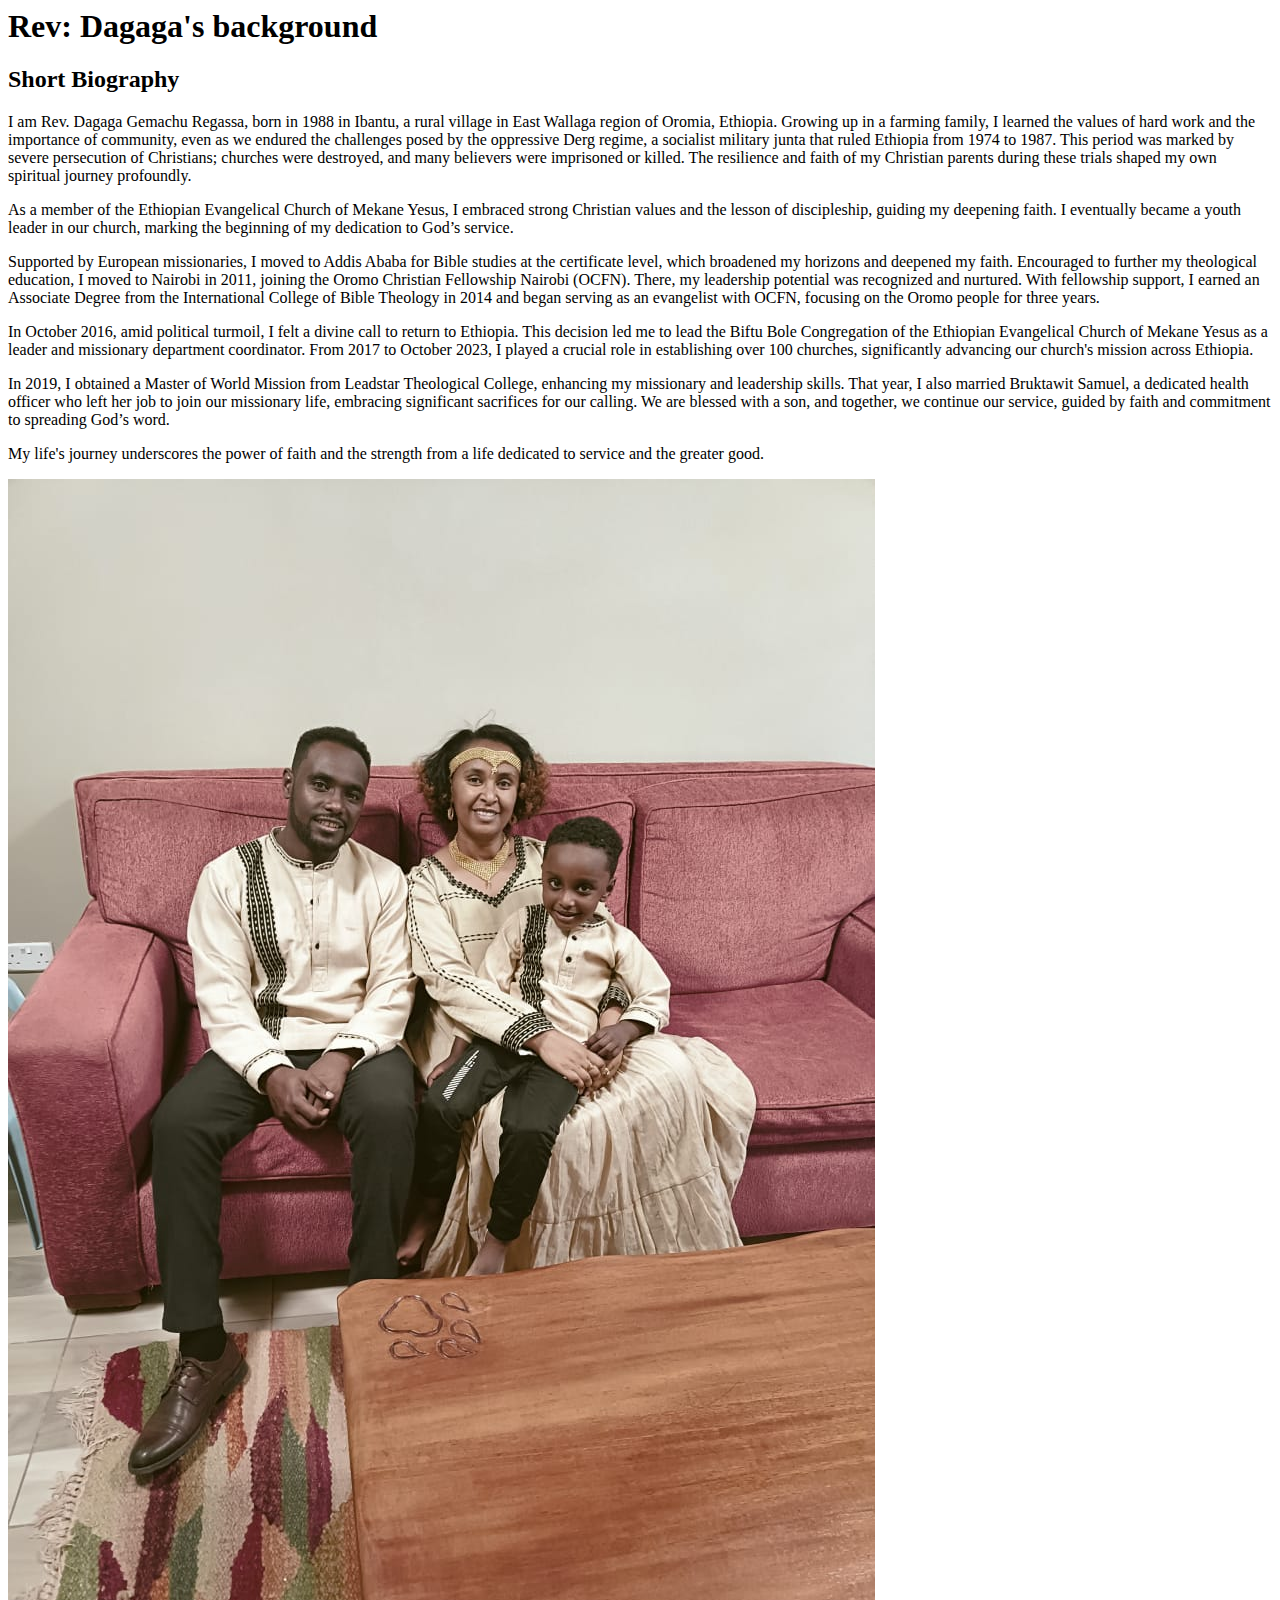
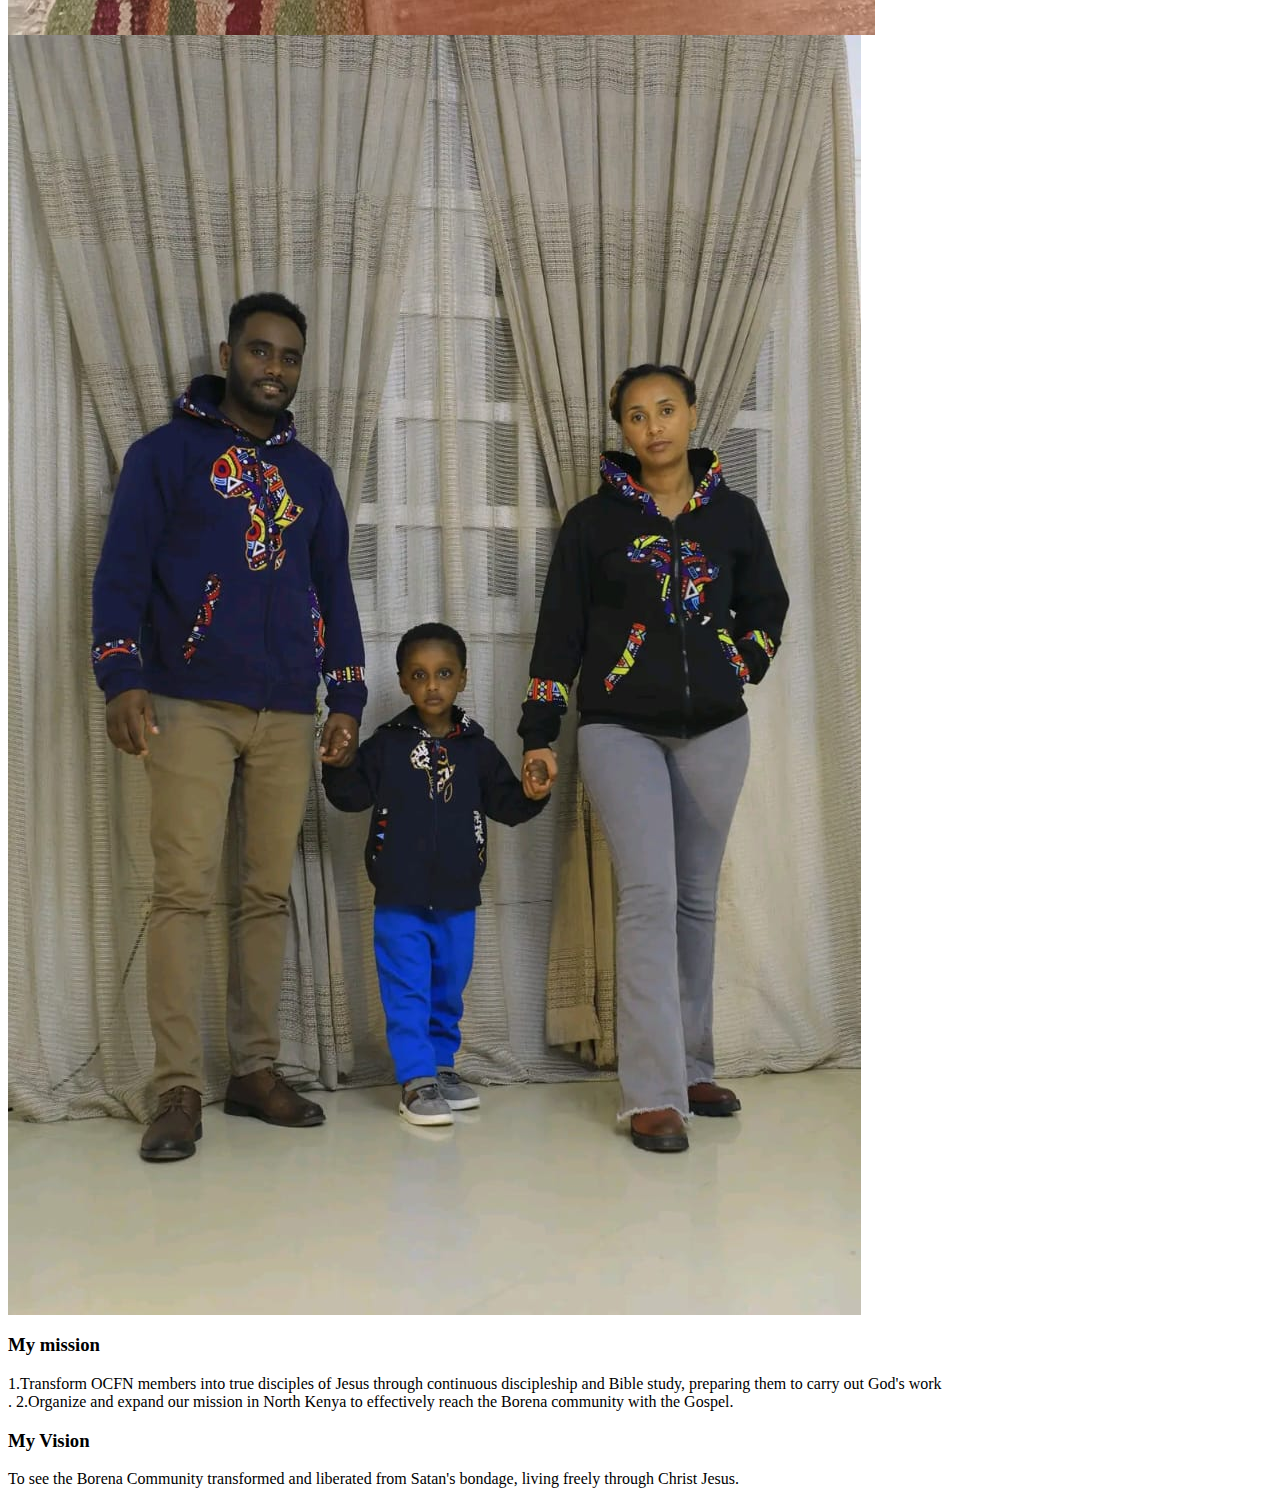
<file: dagaga.html>
<html lang="en">
<head>
    <meta charset="UTF-8">
    <meta name="viewport" content="width=device-width, initial-scale=1.0">
    <title>Rev:Dagaga's background</title>
</head>
<body>
    <h1>Rev: Dagaga's background</h1>
    <h2>Short Biography</h2>

<p>I am Rev. Dagaga Gemachu Regassa, born in 1988 in Ibantu, a rural village in East Wallaga region of Oromia, Ethiopia. Growing up in a farming family, I learned the values of hard work and the importance of community, even as we endured the challenges posed by the oppressive Derg regime, a socialist military junta that ruled Ethiopia from 1974 to 1987. This period was marked by severe persecution of Christians; churches were destroyed, and many believers were imprisoned or killed. The resilience and faith of my Christian parents during these trials shaped my own spiritual journey profoundly.</p>
As a member of the Ethiopian Evangelical Church of Mekane Yesus, I embraced strong Christian values and the lesson of discipleship, guiding my deepening faith. I eventually became a youth leader in our church, marking the beginning of my dedication to God’s service.<p>
Supported by European missionaries, I moved to Addis Ababa for Bible studies at the certificate level, which broadened my horizons and deepened my faith. Encouraged to further my theological education, I moved to Nairobi in 2011, joining the Oromo Christian Fellowship Nairobi (OCFN). There, my leadership potential was recognized and nurtured. With fellowship support, I earned an Associate Degree from the International College of Bible Theology in 2014 and began serving as an evangelist with OCFN, focusing on the Oromo people for three years.</p><p>
In October 2016, amid political turmoil, I felt a divine call to return to Ethiopia. This decision led me to lead the Biftu Bole Congregation of the Ethiopian Evangelical Church of Mekane Yesus as a leader and missionary department coordinator. From 2017 to October 2023, I played a crucial role in establishing over 100 churches, significantly advancing our church's mission across Ethiopia.</p><p>
In 2019, I obtained a Master of World Mission from Leadstar Theological College, enhancing my missionary and leadership skills. That year, I also married Bruktawit Samuel, a dedicated health officer who left her job to join our missionary life, embracing significant sacrifices for our calling. We are blessed with a son, and together, we continue our service, guided by faith and commitment to spreading God’s word.</p><p>
My life's journey underscores the power of faith and the strength from a life dedicated to service and the greater good.</p>
<img src="Picture1.png" alt="">
<img src="Picture2.png" alt="">
<H3>My mission</h3>
    <p>
    1.Transform OCFN members into true disciples of Jesus through continuous discipleship and Bible study, preparing them to carry out God's work<br>.
    2.Organize and expand our mission in North Kenya to effectively reach the Borena community with the Gospel.</p>
    
    <h3>My Vision</h3> 
    <p>To see the Borena Community transformed and liberated from Satan's bondage, living freely through Christ Jesus.</p>

</body>
</html>
</file>
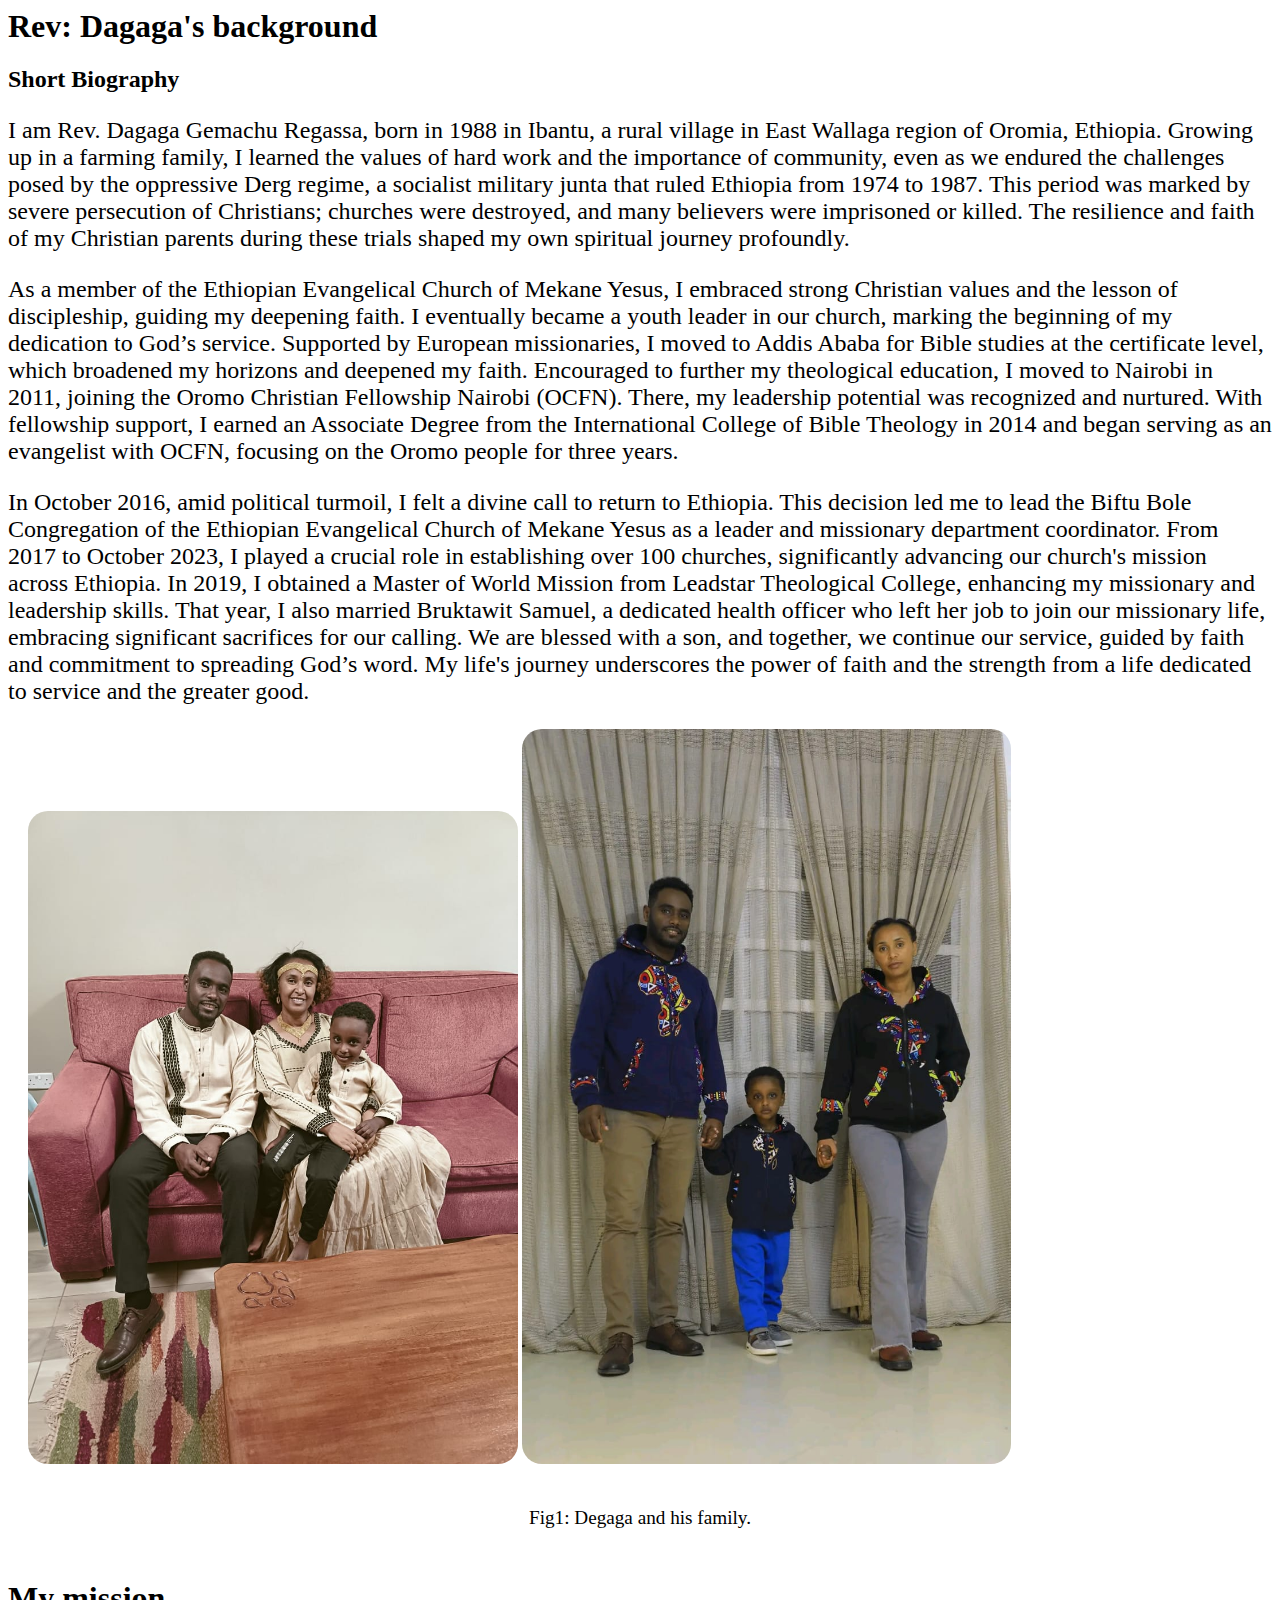
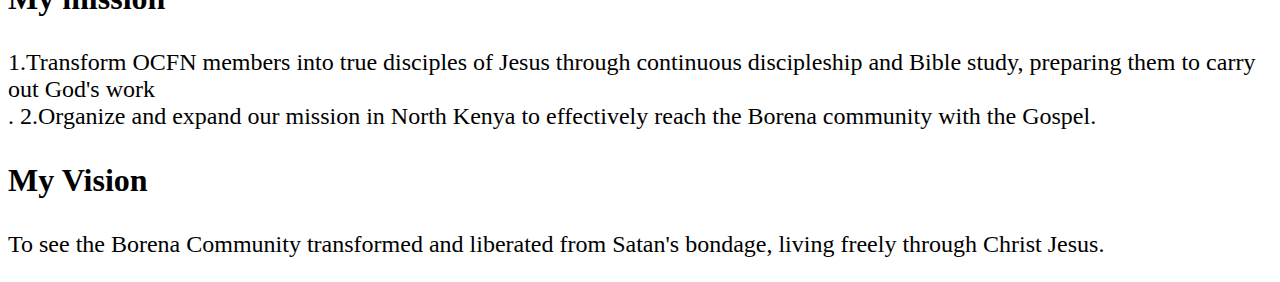
<file: degaga.html>
<html lang="en">
<head>
    <meta charset="UTF-8">
    <meta name="viewport" content="width=device-width, initial-scale=1.0">
    <title>Rev:Dagaga's background</title>
</head>
<style>
    img{
        width: 50%;
    }
    @media only screen and (max-width:600px){
       img{width: 100%;}
    }
</style>
<body>
    <div class="first">
    <h1>Rev: Dagaga's background</h1>
    <h2>Short Biography</h2>

<p style="font-size: 1.5rem;"> I am Rev. Dagaga Gemachu Regassa, born in 1988 in Ibantu, a rural village in East Wallaga region of Oromia, Ethiopia. Growing up in a farming family, I learned the values of hard work and the importance of community, even as we endured the challenges posed by the oppressive Derg regime, a socialist military junta that ruled Ethiopia from 1974 to 1987. This period was marked by severe persecution of Christians; churches were destroyed, and many believers were imprisoned or killed. The resilience and faith of my Christian parents during these trials shaped my own spiritual journey profoundly.</p>
<p style="font-size: 1.5rem;">As a member of the Ethiopian Evangelical Church of Mekane Yesus, I embraced strong Christian values and the lesson of discipleship, guiding my deepening faith. I eventually became a youth leader in our church, marking the beginning of my dedication to God’s service.
Supported by European missionaries, I moved to Addis Ababa for Bible studies at the certificate level, which broadened my horizons and deepened my faith. Encouraged to further my theological education, I moved to Nairobi in 2011, joining the Oromo Christian Fellowship Nairobi (OCFN). There, my leadership potential was recognized and nurtured. With fellowship support, I earned an Associate Degree from the International College of Bible Theology in 2014 and began serving as an evangelist with OCFN, focusing on the Oromo people for three years.</p><p>
<p style="font-size: 1.5rem;" >In October 2016, amid political turmoil, I felt a divine call to return to Ethiopia. This decision led me to lead the Biftu Bole Congregation of the Ethiopian Evangelical Church of Mekane Yesus as a leader and missionary department coordinator. From 2017 to October 2023, I played a crucial role in establishing over 100 churches, significantly advancing our church's mission across Ethiopia.
In 2019, I obtained a Master of World Mission from Leadstar Theological College, enhancing my missionary and leadership skills. That year, I also married Bruktawit Samuel, a dedicated health officer who left her job to join our missionary life, embracing significant sacrifices for our calling. We are blessed with a son, and together, we continue our service, guided by faith and commitment to spreading God’s word.
My life's journey underscores the power of faith and the strength from a life dedicated to service and the greater good.<p> </div>
<div class="pictures" style="display: flex; flex-direction:column;  justify-content: center; align-items: center; gap: 20px; margin: 20px;">
<div style=" flex-direction: row;">
<img src="Picture1.png"  style="max-width: 40%; height: auto; border-radius: 20px; ">
<img src="Picture2.png"  style="max-width: 40%; height: auto; border-radius: 20px; "></div>
<p style="font-size: 1.2rem;">Fig1: Degaga and his family.</p>
</div>
<div class="second">
<H3 style="font-size: 2rem;">My mission</h3>
    <p style="font-size: 1.5rem;">
    1.Transform OCFN members into true disciples of Jesus through continuous discipleship and Bible study, preparing them to carry out God's work<br>.
    2.Organize and expand our mission in North Kenya to effectively reach the Borena community with the Gospel.</p>
    
    <h3 style="font-size: 2rem;">My Vision</h3> 
    <p style="font-size: 1.5rem;">To see the Borena Community transformed and liberated from Satan's bondage, living freely through Christ Jesus.</p>
    </div>
</body>
</html>
</file>
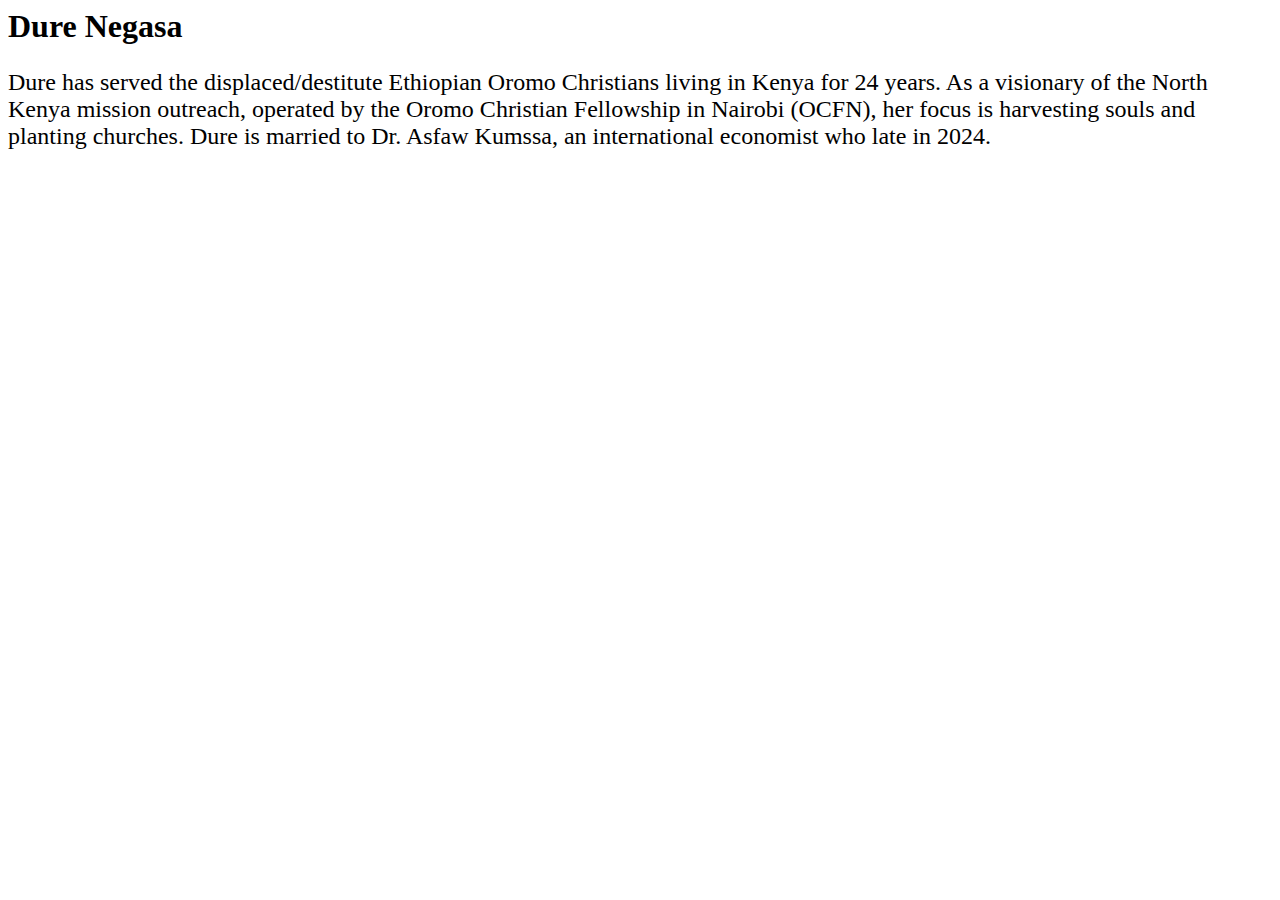
<file: dure.html>
<html lang="en">
<head>
    <meta charset="UTF-8">
    <meta name="viewport" content="width=device-width, initial-scale=1.0">
    <title>Dure's Background</title>
</head>
<body>
    <h1>Dure Negasa</h1>
   <p style="font-size: 1.5rem;"> Dure has served the displaced/destitute Ethiopian Oromo Christians living in Kenya for 24 years. As a visionary of the North Kenya mission outreach, operated by the Oromo Christian Fellowship in Nairobi (OCFN), her focus is harvesting souls and planting churches. Dure is married to Dr. Asfaw Kumssa, an international economist who late in 2024. </p>
</body>
</html>
</file>
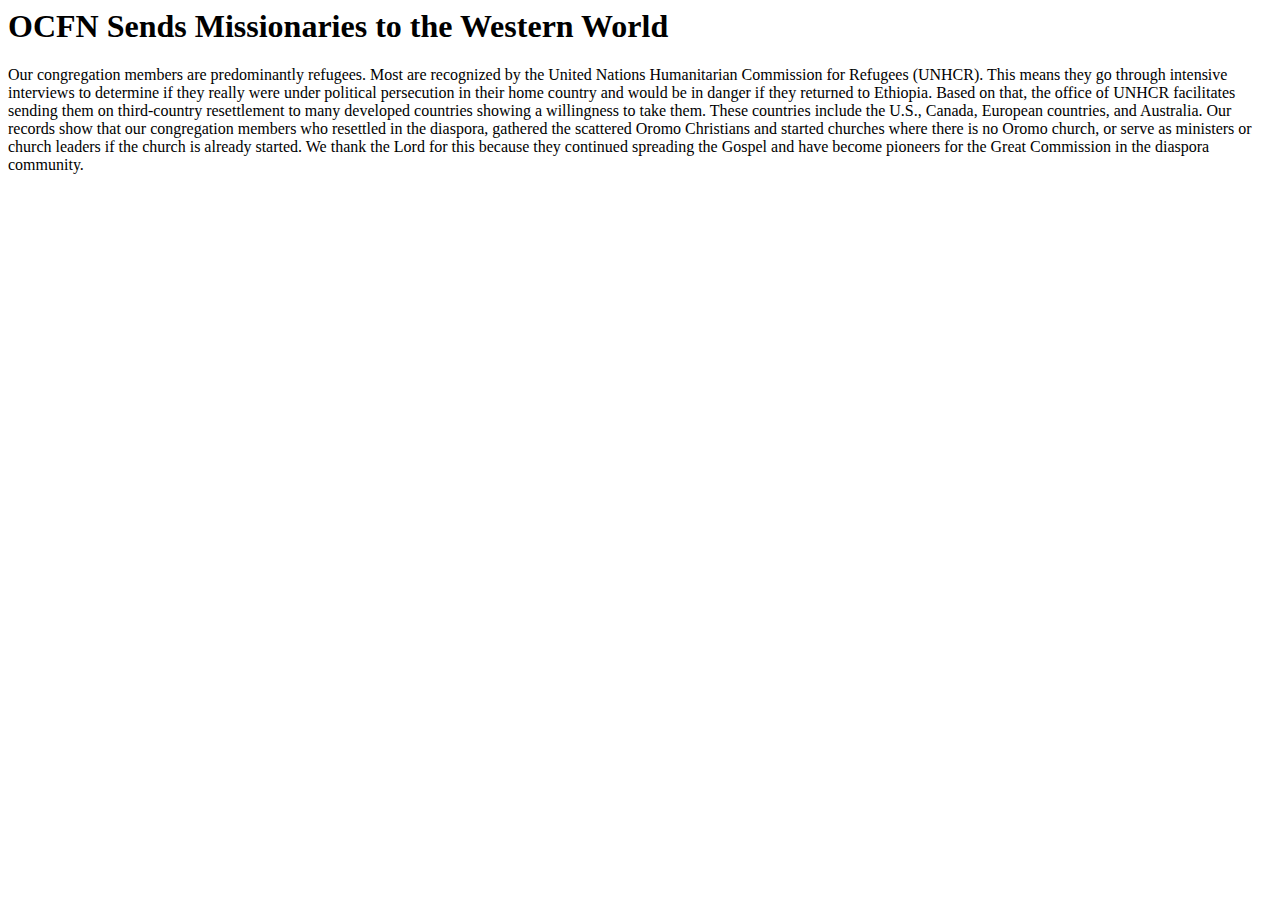
<file: link1.html>
<html lang="en">
<head>
    <meta charset="UTF-8">
    <meta name="viewport" content="width=device-width, initial-scale=1.0">
    <title> Missionaries to the Western World</title>
</head>
<body>
    <h1>OCFN Sends Missionaries to the Western World</h1>
    <p>Our congregation members are predominantly refugees. Most are recognized by the United Nations Humanitarian Commission for Refugees (UNHCR). This means they go through intensive interviews to determine if they really were under political persecution in their home country and would be in danger if they returned to Ethiopia. Based on that, the office of UNHCR facilitates sending them on third-country resettlement to many developed countries showing a willingness to take them. These countries include the U.S., Canada, European countries, and Australia. Our records show that our congregation members who resettled in the diaspora, gathered the scattered Oromo Christians and started churches where there is no Oromo church, or serve as ministers or church leaders if the church is already started.

        We thank the Lord for this because they continued spreading the Gospel and have become pioneers for the Great Commission in the diaspora community.</p>
</body>
</html>
</file>
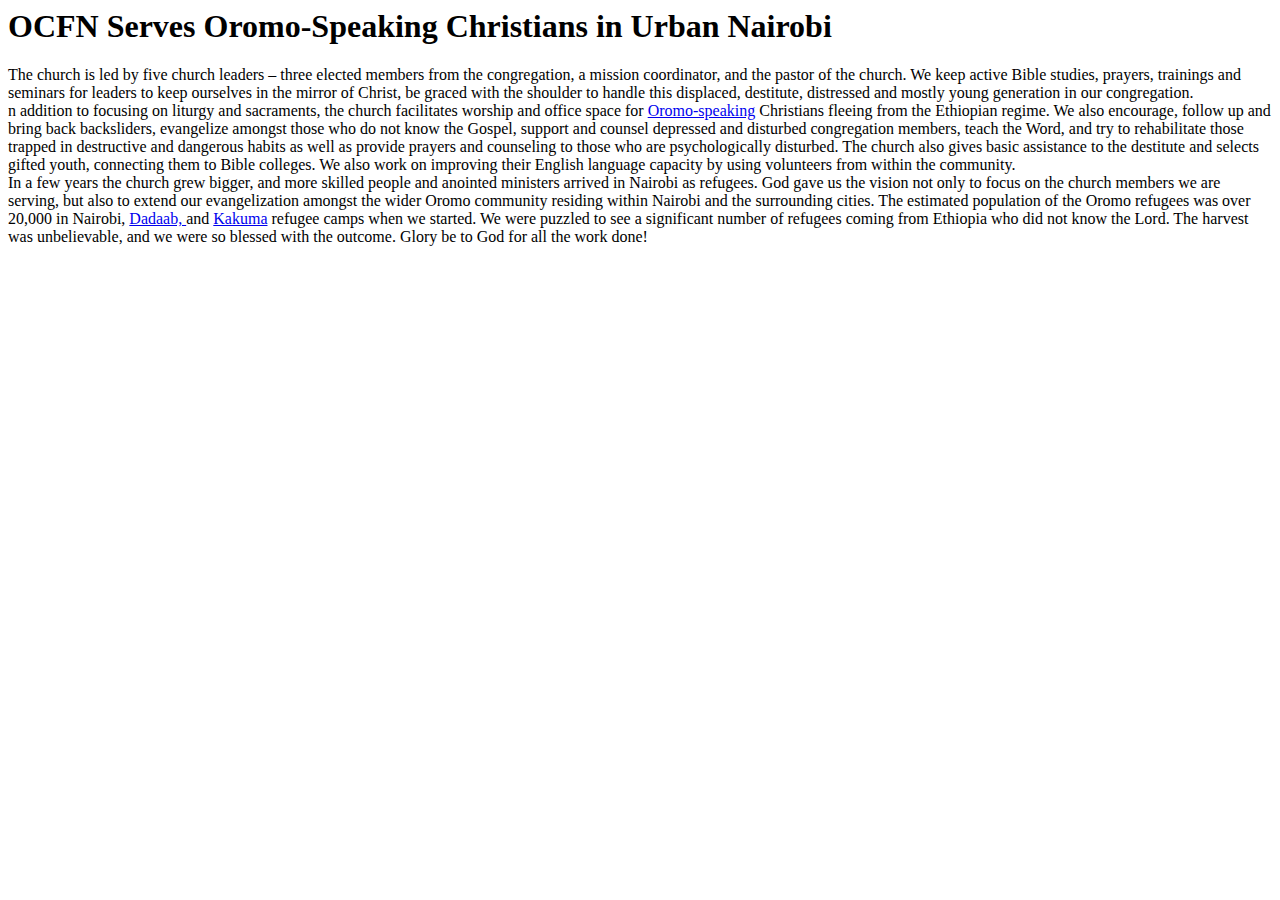
<file: link3.html>
<html lang="en">
<head>
    <meta charset="UTF-8">
    <meta name="viewport" content="width=device-width, initial-scale=1.0">
    <title>OCFN service</title>
</head>
<body>
    <h1>OCFN Serves Oromo-Speaking Christians in Urban Nairobi</h1>
    <p>The church is led by five church leaders – three elected members from the congregation, a mission coordinator, and the pastor of the church. We keep active Bible studies, prayers, trainings and seminars for leaders to keep ourselves in the mirror of Christ, be graced with the shoulder to handle this displaced, destitute, distressed and mostly young generation in our congregation. <br>
        n addition to focusing on liturgy and sacraments, the church facilitates worship and office space for <a href="https://en.wikipedia.org/wiki/Oromo_language">Oromo-speaking</a> Christians fleeing from the Ethiopian regime. We also encourage, follow up and bring back backsliders, evangelize amongst those who do not know the Gospel, support and counsel depressed and disturbed congregation members, teach the Word, and try to rehabilitate those trapped in destructive and dangerous habits as well as provide prayers and counseling to those who are psychologically disturbed.

        The church also gives basic assistance to the destitute and selects gifted youth, connecting them to Bible colleges. We also work on improving their English language capacity by using volunteers from within the community.
        <br>
        In a few years the church grew bigger, and more skilled people and anointed ministers arrived in Nairobi as refugees. God gave us the vision not only to focus on the church members we are serving, but also to extend our evangelization amongst the wider Oromo community residing within Nairobi and the surrounding cities. The estimated population of the Oromo refugees was over 20,000 in Nairobi, <a href="https://en.wikipedia.org/wiki/Dadaab">Dadaab, </a>and  <a href="https://en.wikipedia.org/wiki/Kakuma">Kakuma</a> refugee camps when we started. We were puzzled to see a significant number of refugees coming from Ethiopia who did not know the Lord. The harvest was unbelievable, and we were so blessed with the outcome. Glory be to God for all the work done!
         </p>

</body>
</html>
</file>
